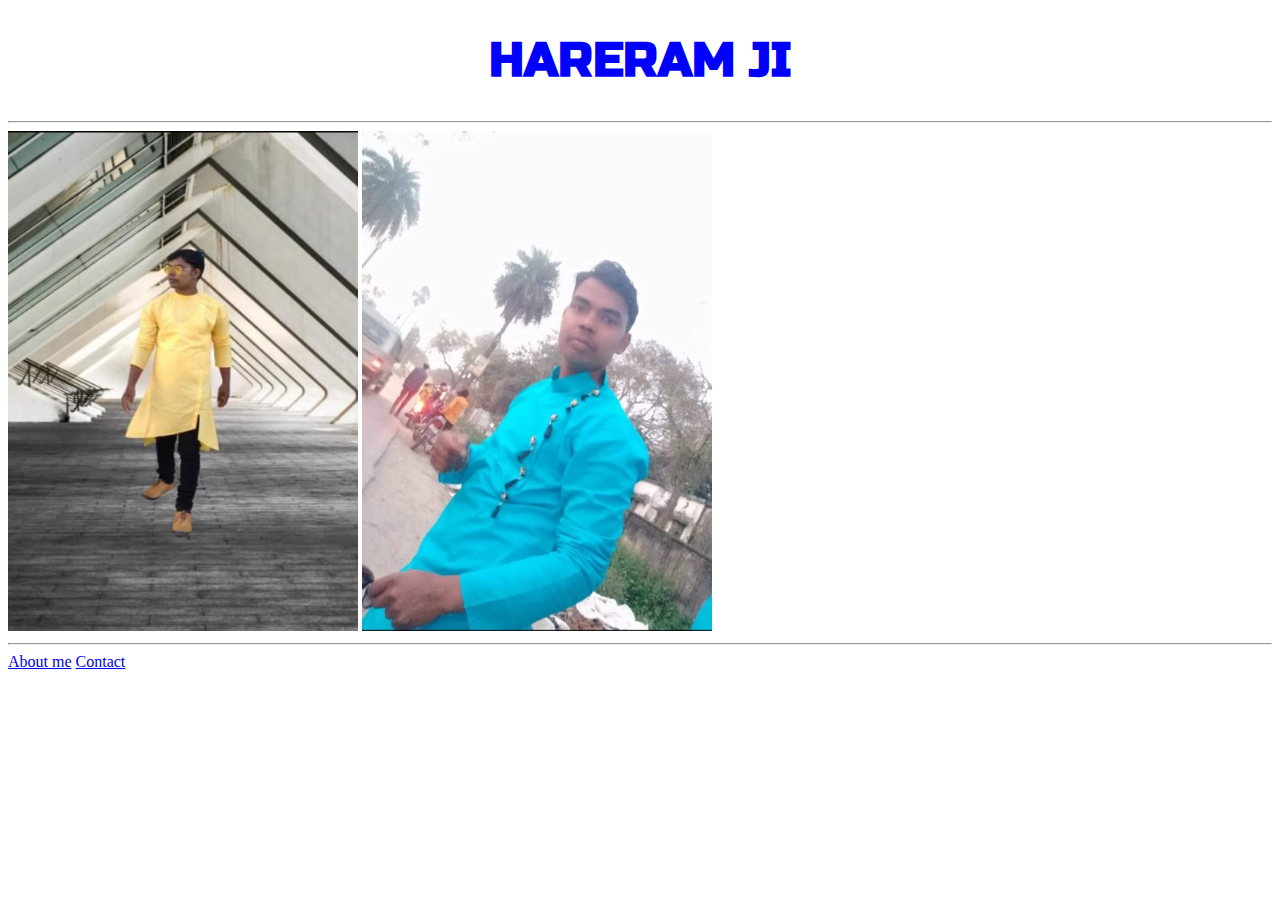
<file: index.html>
<!DOCTYPE html>
<html lang="en">
<head>
    <meta charset="UTF-8">
    <meta name="viewport" content="width=device-width, initial-scale=1.0">
    <title>Hareramji</title>
    <link rel="stylesheet" href="./style.css"/>
    <link rel="preconnect" href="https://fonts.googleapis.com">
    <link rel="preconnect" href="https://fonts.gstatic.com" crossorigin>
    <link href="https://fonts.googleapis.com/css2?family=Russo+One&display=swap" rel="stylesheet">
    
</head>
<body>
    <h1>hareram ji</h1>
    <hr/>

    <img id="img1" src="./assets/img1.png" height="500px" width="350px"/>
     
    <img id="img2" src="./assets/img2.png" height="500px" width="350px"/>

    <hr/>
    <a href="./public/about.html">About me</a>
    <a href="./public/contact.html">Contact</a>
  

</body>
</html>
</file>
<file: style.css>
h1 {
    color: blue;
    font-size: 3rem;
    font-family: 'Russo One', sans-serif;
    text-transform: uppercase;
    text-align: center;

}
img {
    border: 5px dark yellow;
    border: 30px
}
</file>
